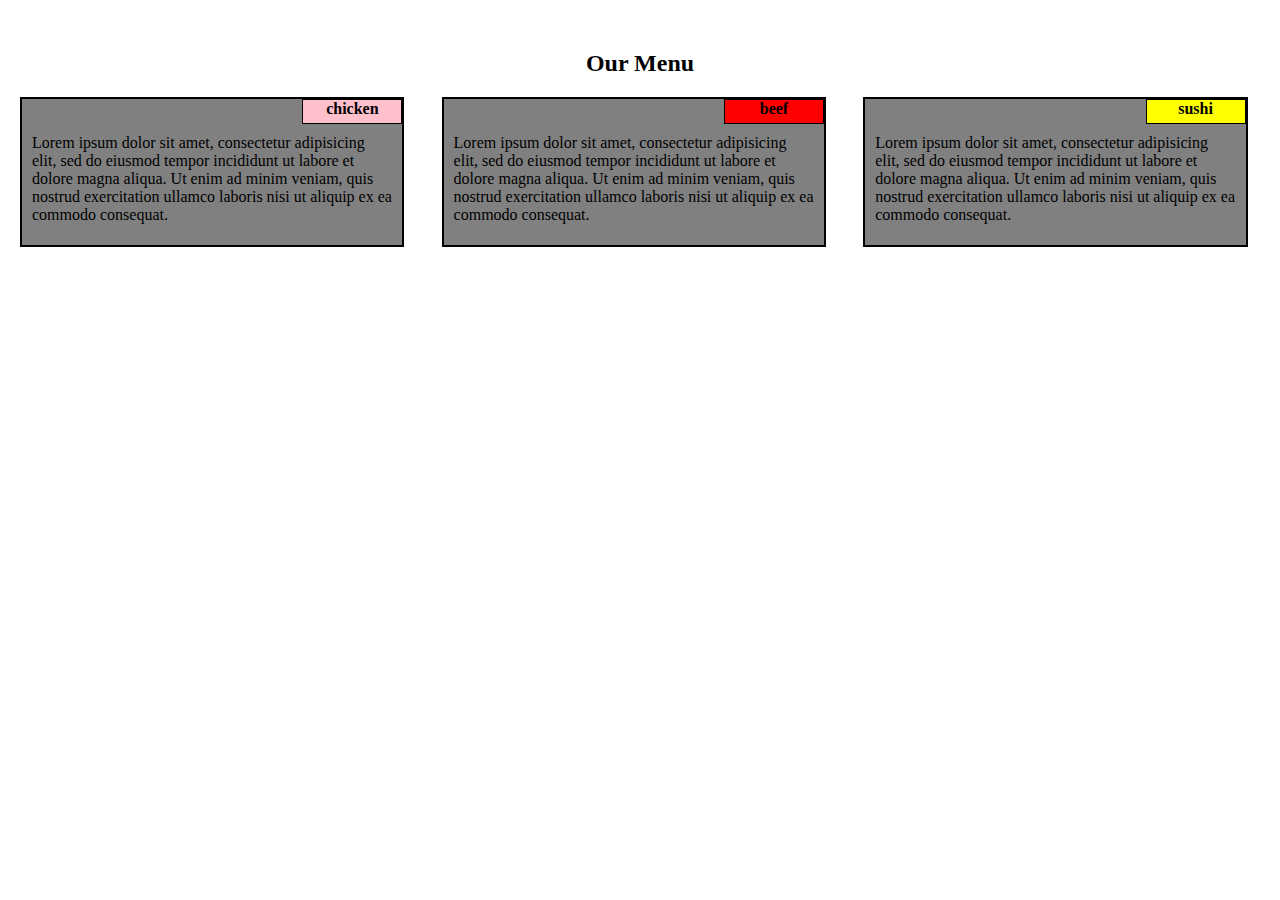
<file: module2/index.html>
<!DOCTYPE html>
<html>
<head>
	<title>module 2 assignment</title>
	<link rel="stylesheet" type="text/css" href="css/style.css">
	<meta charset="utf-8">
	<meta name="viewport" content="width=device-width, initial-scale=1.0">
</head>
<body>

		<h2>Our Menu</h1>

<div class="container">
	<div class="chicken col-lg-4 col-md-6 col-sx-12">
		<div  id="heading">chicken</div>
			<p id="p1">Lorem ipsum dolor sit amet, consectetur adipisicing elit, sed do eiusmod
			tempor incididunt ut labore et dolore magna aliqua. Ut enim ad minim veniam,
			quis nostrud exercitation ullamco laboris nisi ut aliquip ex ea commodo
			consequat.</p>
	</div>
	<div class="beef col-lg-4 col-md-6 col-sx-12">
		<div id="heading2">beef</div>
			<p id="p2">Lorem ipsum dolor sit amet, consectetur adipisicing elit, sed do eiusmod
			tempor incididunt ut labore et dolore magna aliqua. Ut enim ad minim veniam,
			quis nostrud exercitation ullamco laboris nisi ut aliquip ex ea commodo
			consequat.</p>
	</div>
	<div class="sushi col-lg-4 col-md-12 col-sx-12">
		<div id="heading3">sushi</div>
		<p id="p3">Lorem ipsum dolor sit amet, consectetur adipisicing elit, sed do eiusmod
		tempor incididunt ut labore et dolore magna aliqua. Ut enim ad minim veniam,
		quis nostrud exercitation ullamco laboris nisi ut aliquip ex ea commodo
		consequat.</p>
	</div>
</div>




</body>
</html>
</file>
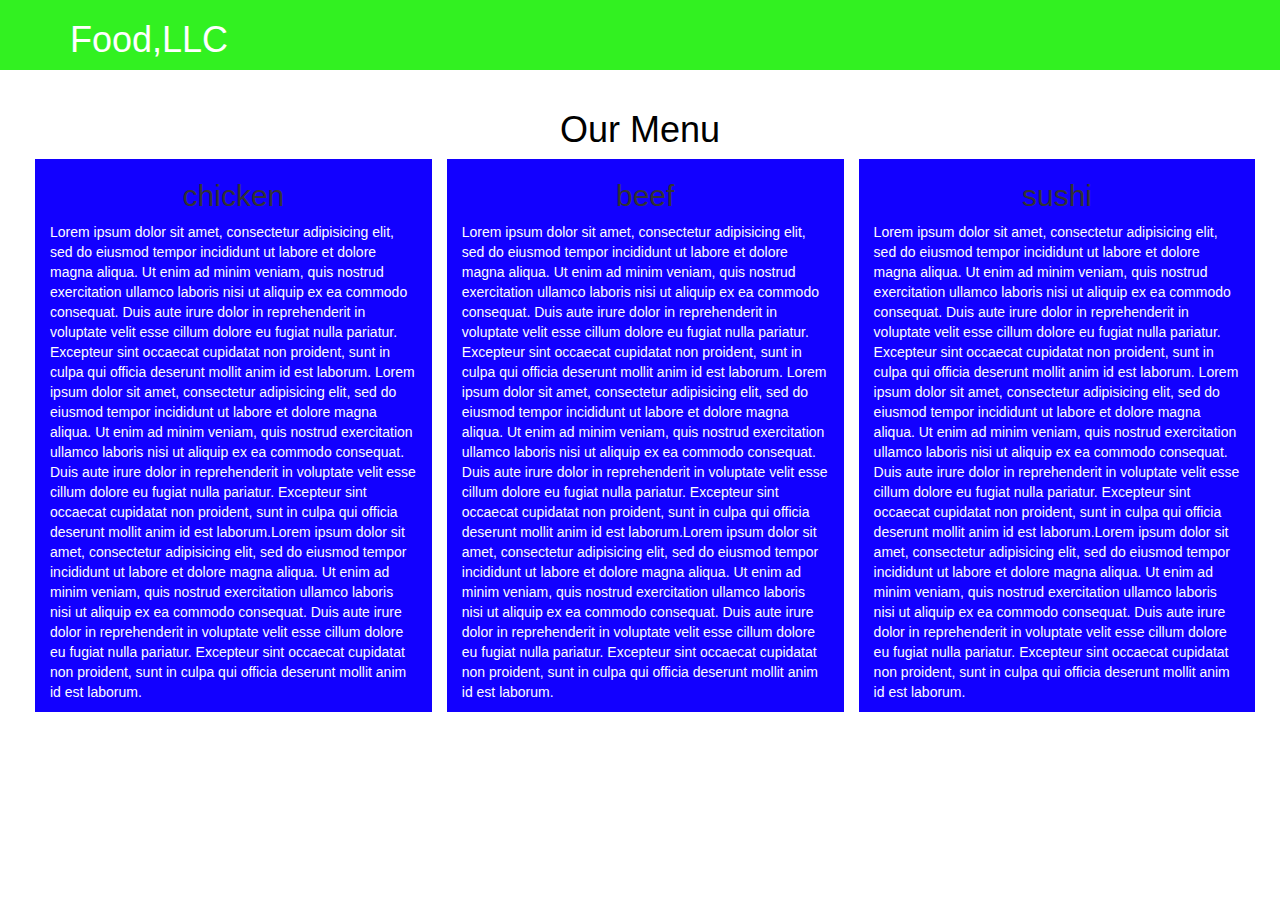
<file: module3/index.html>
<!doctype html>
<html lang="en">
  <head>
    <meta charset="utf-8">
    <meta http-equiv="X-UA-Compatible" content="IE=edge">
    <meta name="viewport" content="width=device-width, initial-scale=1">
    <!-- The above 3 meta tags *must* come first in the head; any other head content must come *after* these tags -->
    <title>module3</title>

    <!-- Bootstrap -->
    <link rel="stylesheet" href="https://stackpath.bootstrapcdn.com/bootstrap/3.4.1/css/bootstrap.min.css" integrity="sha384-HSMxcRTRxnN+Bdg0JdbxYKrThecOKuH5zCYotlSAcp1+c8xmyTe9GYg1l9a69psu" crossorigin="anonymous">
    <link rel="stylesheet" type="text/css" href="css/style.css">
  </head>
  <body>
  	 <!-- jQuery (necessary for Bootstrap's JavaScript plugins) -->
    <script src="https://code.jquery.com/jquery-1.12.4.min.js" integrity="sha384-nvAa0+6Qg9clwYCGGPpDQLVpLNn0fRaROjHqs13t4Ggj3Ez50XnGQqc/r8MhnRDZ" crossorigin="anonymous"></script>
    <!-- Include all compiled plugins (below), or include individual files as needed -->
    <script src="https://stackpath.bootstrapcdn.com/bootstrap/3.4.1/js/bootstrap.min.js" integrity="sha384-aJ21OjlMXNL5UyIl/XNwTMqvzeRMZH2w8c5cRVpzpU8Y5bApTppSuUkhZXN0VxHd" crossorigin="anonymous"></script>
  </body>
  	<header>
    	<nav id="header-nav"class="navbar navbar navbar-default">
    		<div class="container">
    			<div class="pull-left">
    			<h1>Food,LLC</h1>
    			</div>
    			 <button type="button" class="navbar-toggle collapsed" data-toggle="collapse" data-target="#bs-example-navbar-collapse-1" aria-expanded="false">
	        		<span class="sr-only">Toggle navigation</span>
	        		<span class="icon-bar"></span>
	       	 		<span class="icon-bar"></span>
	        		<span class="icon-bar"></span>
     			 </button>
     			 </div>
    		 	<div class="collapse navbar-collapse" id="bs-example-navbar-collapse-1">
     			 	<ul class="nav navbar-nav navbar-right">
       				 	<li><a href="#chicken" class="visible-xs"><br class="visible-xs">chicken</a></li>
        				<li><a href="#beef" class="visible-xs"><br class="visible-xs">beef</a></li>
       					 <li><a href="#sushi" class="visible-xs"><br class="visible-xs">sushi</a></li>
      				</ul> 
      			</div> 
      			
    	</nav> 	
<section class="row">
	<h1 style="color: black; text-align: center;">Our Menu</h1>
    <div class="chicken col-lg-4 col-md-6 col-sx-12" id="chicken"><h2>chicken</h2>
    	<div><p>Lorem ipsum dolor sit amet, consectetur adipisicing elit, sed do eiusmod
    	tempor incididunt ut labore et dolore magna aliqua. Ut enim ad minim veniam,
    	quis nostrud exercitation ullamco laboris nisi ut aliquip ex ea commodo
    	consequat. Duis aute irure dolor in reprehenderit in voluptate velit esse
    	cillum dolore eu fugiat nulla pariatur. Excepteur sint occaecat cupidatat non
    	proident, sunt in culpa qui officia deserunt mollit anim id est laborum.
    	Lorem ipsum dolor sit amet, consectetur adipisicing elit, sed do eiusmod
    	tempor incididunt ut labore et dolore magna aliqua. Ut enim ad minim veniam,
    	quis nostrud exercitation ullamco laboris nisi ut aliquip ex ea commodo
    	consequat. Duis aute irure dolor in reprehenderit in voluptate velit esse
    	cillum dolore eu fugiat nulla pariatur. Excepteur sint occaecat cupidatat non
    	proident, sunt in culpa qui officia deserunt mollit anim id est laborum.Lorem ipsum dolor sit amet, consectetur adipisicing elit, sed do eiusmod
    	tempor incididunt ut labore et dolore magna aliqua. Ut enim ad minim veniam,
    	quis nostrud exercitation ullamco laboris nisi ut aliquip ex ea commodo
    	consequat. Duis aute irure dolor in reprehenderit in voluptate velit esse
    	cillum dolore eu fugiat nulla pariatur. Excepteur sint occaecat cupidatat non
    	proident, sunt in culpa qui officia deserunt mollit anim id est laborum.</p>
    	</div>
    </div>
    	<div class="beef col-lg-4 col-md-6 col-sx-12" name="beef" id="beef"><h2>beef</h2>
    		<div><p>Lorem ipsum dolor sit amet, consectetur adipisicing elit, sed do eiusmod
    		tempor incididunt ut labore et dolore magna aliqua. Ut enim ad minim veniam,
    		quis nostrud exercitation ullamco laboris nisi ut aliquip ex ea commodo
    		consequat. Duis aute irure dolor in reprehenderit in voluptate velit esse
    		cillum dolore eu fugiat nulla pariatur. Excepteur sint occaecat cupidatat non
    		proident, sunt in culpa qui officia deserunt mollit anim id est laborum. Lorem ipsum dolor sit amet, consectetur adipisicing elit, sed do eiusmod
    		tempor incididunt ut labore et dolore magna aliqua. Ut enim ad minim veniam,
    		quis nostrud exercitation ullamco laboris nisi ut aliquip ex ea commodo
    		consequat. Duis aute irure dolor in reprehenderit in voluptate velit esse
    		cillum dolore eu fugiat nulla pariatur. Excepteur sint occaecat cupidatat non
    		proident, sunt in culpa qui officia deserunt mollit anim id est laborum.Lorem ipsum dolor sit amet, consectetur adipisicing elit, sed do eiusmod
    		tempor incididunt ut labore et dolore magna aliqua. Ut enim ad minim veniam,
    		quis nostrud exercitation ullamco laboris nisi ut aliquip ex ea commodo
    		consequat. Duis aute irure dolor in reprehenderit in voluptate velit esse
    		cillum dolore eu fugiat nulla pariatur. Excepteur sint occaecat cupidatat non
    		proident, sunt in culpa qui officia deserunt mollit anim id est laborum.</p>
    		</div>
    	</div>	
    	<div class="sushi col-lg-4 col-md-12 col-sx-12" id="sushi"><h2>sushi</h2>
	    	<div><p>Lorem ipsum dolor sit amet, consectetur adipisicing elit, sed do eiusmod
		    	tempor incididunt ut labore et dolore magna aliqua. Ut enim ad minim veniam,
		    	quis nostrud exercitation ullamco laboris nisi ut aliquip ex ea commodo
		    	consequat. Duis aute irure dolor in reprehenderit in voluptate velit esse
		    	cillum dolore eu fugiat nulla pariatur. Excepteur sint occaecat cupidatat non
		    	proident, sunt in culpa qui officia deserunt mollit anim id est laborum. Lorem ipsum dolor sit amet, consectetur adipisicing elit, sed do eiusmod
		    	tempor incididunt ut labore et dolore magna aliqua. Ut enim ad minim veniam,
		    	quis nostrud exercitation ullamco laboris nisi ut aliquip ex ea commodo
		    	consequat. Duis aute irure dolor in reprehenderit in voluptate velit esse
		    	cillum dolore eu fugiat nulla pariatur. Excepteur sint occaecat cupidatat non
		    	proident, sunt in culpa qui officia deserunt mollit anim id est laborum.Lorem ipsum dolor sit amet, consectetur adipisicing elit, sed do eiusmod
		    	tempor incididunt ut labore et dolore magna aliqua. Ut enim ad minim veniam,
		    	quis nostrud exercitation ullamco laboris nisi ut aliquip ex ea commodo
		    	consequat. Duis aute irure dolor in reprehenderit in voluptate velit esse
		    	cillum dolore eu fugiat nulla pariatur. Excepteur sint occaecat cupidatat non
		    	proident, sunt in culpa qui officia deserunt mollit anim id est laborum.</p>
		    </div>
		 </div>
</section> 
    </header>
    <div style="text-align: center;"><a href="#header-nav" class="visible-xs">back to top</a></div>
  </body>
</html>
</file>
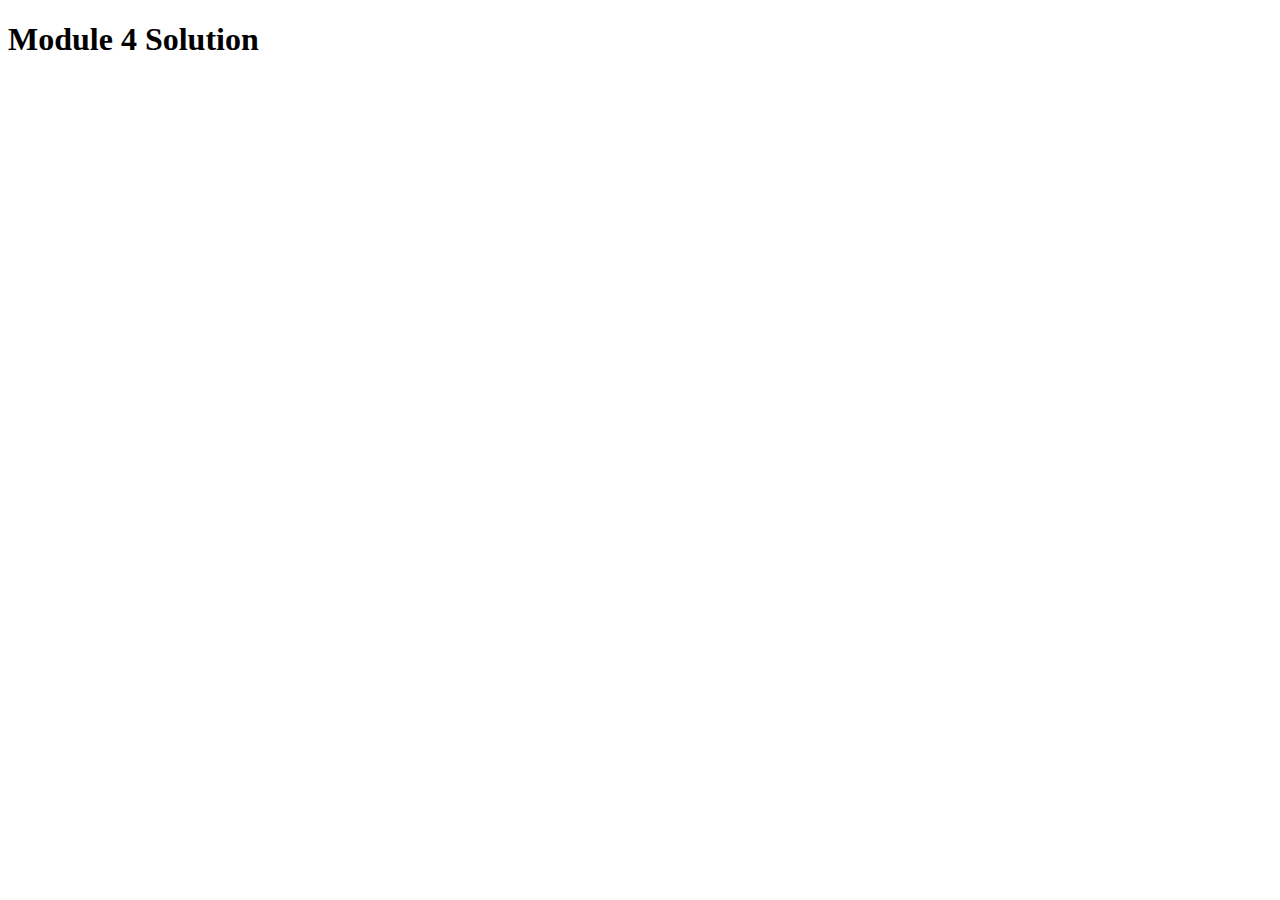
<file: module4/index.html>
<!DOCTYPE html>
<html>
<head>
  <meta charset="utf-8">
  <title>Module 4 Solution</title>
  <script src="SpeakHello.js"></script>
  <script src="SpeakGoodBye.js"></script>
  <script src="script.js"></script>
</head>
<body>
  <h1>Module 4 Solution</h1>
</body>
</html>
</file>
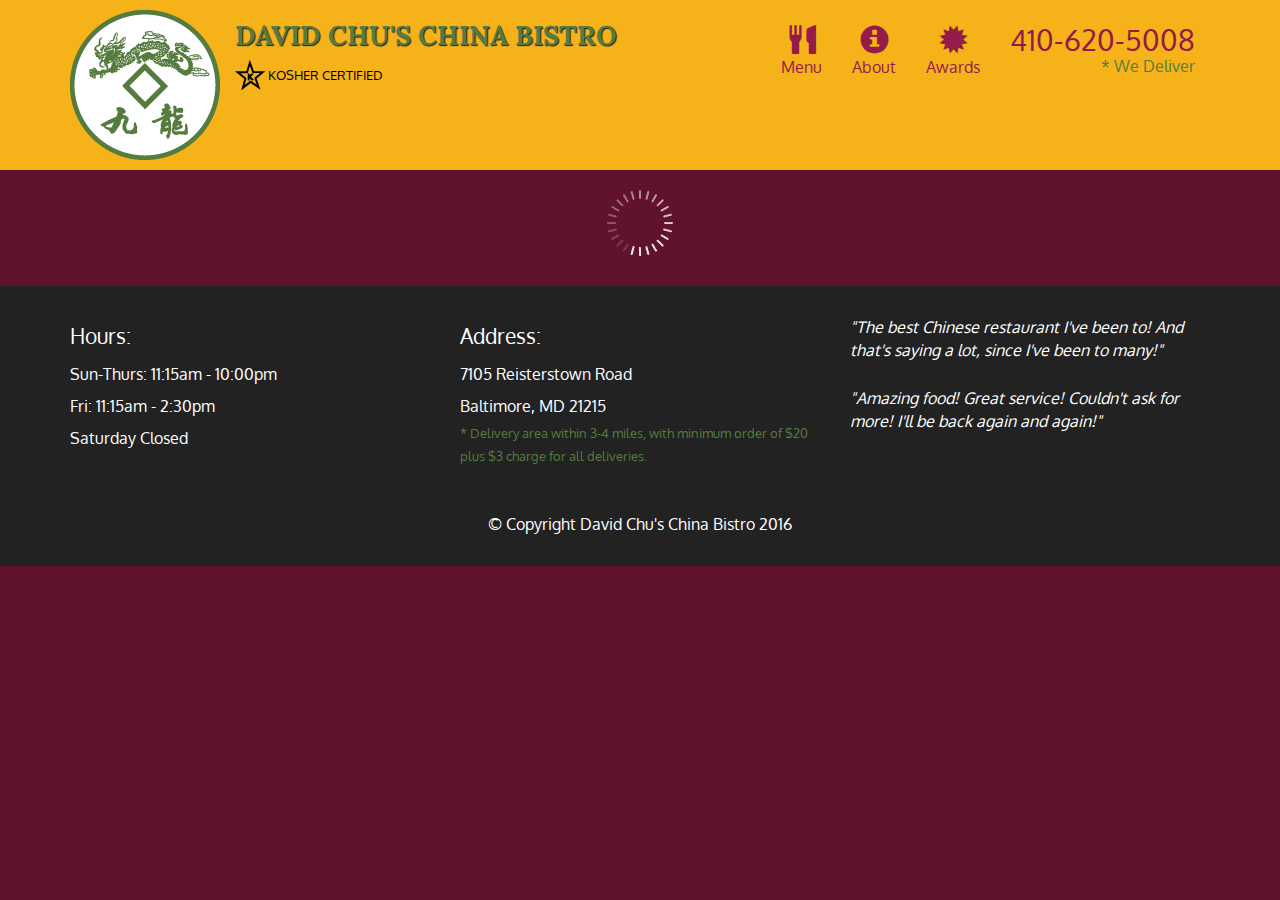
<file: module5/index.html>
﻿<!DOCTYPE html>
<html lang="en-us">
<head>
    <meta charset="UTF-8">
    <title>Module5-solution by AniYoncheva</title>
    <meta name="viewport" content="width=device-width, initial-scale=1">
    <link href='https://fonts.googleapis.com/css?family=Oxygen:400,300,700' rel='stylesheet' type='text/css'>
    <link href='https://fonts.googleapis.com/css?family=Lora' rel='stylesheet' type='text/css'>
    <link href="css/bootstrap.min.css" rel="stylesheet" />
    <link href="css/style.css" rel="stylesheet" />
</head>
<body>

    <header>
        <nav id="header-nav" class="navbar navbar-default">
            <div class="container">
                <div class="navbar-header">
                    <a href="index.html" class="pull-left visible-lg visible-md">
                        <div class="img-wrapper">
                            <div id="logo-img"></div>
                        </div>
                    </a>
                    <div class="navbar-brand">
                        <a href="index.html"><h1>David Chu's china Bistro</h1></a>
                        <p>
                            <img src="img/star-k-logo.png" alt="Kosher certification" />
                            <span>Kosher Certified</span>
                        </p>
                    </div>
                    <button id="navbarToggle" type="button" class="navbar-toggle collapsed" data-toggle="collapse" data-target="#collapsable-nav" aria-expanded="false">
                        <span class="sr-only">Toggle navigation</span>
                        <span class="icon-bar"></span>
                        <span class="icon-bar"></span>
                        <span class="icon-bar"></span>
                    </button>
                </div>
                <div id="collapsable-nav" class="collapse navbar-collapse">
                    <ul id="nav-list" class="nav navbar-nav navbar-right">
                        <li id="navHomeButton" class="visible-xs active">
                            <a href="index.html">
                                <span class="glyphicon glyphicon-home"></span><br class="hidden-xs" /> Home
                            </a>
                        </li>
                        <li id="navMenuButton">
                            <a href="#" onclick="$dc.loadMenuCategories();">
                                <span class="glyphicon glyphicon-cutlery"></span><br class="hidden-xs" /> Menu
                            </a>
                        </li>
                        <li>
                            <a href="#">
                                <span class="glyphicon glyphicon-info-sign"></span><br class="hidden-xs" /> About
                            </a>
                        </li>
                        <li>
                            <a href="#">
                                <span class="glyphicon glyphicon-certificate"></span><br class="hidden-xs" /> Awards
                            </a>
                        </li>
                        <li id="phone" class="hidden-xs">
                            <a href="tel:410-620-5008">
                                <span>410-620-5008</span>
                            </a>
                            <div>* We Deliver</div>
                        </li>
                    </ul><!--#nav-list-->
                </div> <!--.collapse .navbar-collapse-->
            </div><!-- .container -->
        </nav><!-- #header-nav -->
    </header>

    <div id="call-btn" class="visible-xs">
        <a class="btn" href="tel:410-602-5008">
            <span class="glyphicon glyphicon-earphone"></span>
            410-602-5008
        </a>
    </div>
    <div id="xs-deliver" class="text-center visible-xs">* We Deliver</div>

    <div id="main-content" class="container">

    </div><!--End of #main-content-->
    <footer class="panel-footer">
        <div class="container">
            <div class="row">
                <section id="hours" class="col-sm-4">
                    <span>Hours:</span><br>
                    Sun-Thurs: 11:15am - 10:00pm<br>
                    Fri: 11:15am - 2:30pm<br>
                    Saturday Closed
                    <hr class="visible-xs" />
                </section>
                <section id="address" class="col-sm-4">
                    <span>Address:</span><br>
                    7105 Reisterstown Road<br>
                    Baltimore, MD 21215
                    <p>
                        * Delivery area within 3-4 miles,
                        with minimum order of $20 plus $3 charge for all deliveries.
                    </p>
                    <hr class="visible-xs" />
                </section>
                <section id="testimonials" class="col-sm-4">
                    <p>"The best Chinese restaurant I've been to! And that's saying a lot, since I've been to many!"</p>
                    <p>"Amazing food! Great service! Couldn't ask for more! I'll be back again and again!"</p>
                </section>
            </div>
            <div class="text-center">&copy; Copyright David Chu's China Bistro 2016</div>
        </div>
    </footer>




    <script src="js/jquery-2.1.4.min.js"></script>
    <script src="js/bootstrap.min.js"></script>
    <script src="js/ajax-utils.js"></script>
    <script src="js/script.js"></script>
</body>
</html>
</file>
<file: module2/css/style.css>
*{
	box-sizing: border-box;
	margin: 0;
	padding: 0;
}

h2{
	text-align: center;
	font-weight: bold;
	margin-top: 50px;
}
.container{
	width:100%;
	padding: 20px;

}
.chicken{
	background-color:grey;
	height: 150px;
	border: 2px solid black;
	margin-bottom: 10px;
	margin-right: 3%;
	
	
}
#heading{
	float: right;
	background-color: pink;
	height:25px;
	width: 100px;
	font-weight: bold;
	text-align: center;
	border: 1px solid black;
}
#p1{
	margin-left: 10px;
	margin-top: 35px;
	margin-right: 10px;
}
.beef{
	background-color:grey;
	height: 150px;
	border: 2px solid black;
	margin-right: 3%;
	margin-bottom: 20px;
	
	
	
}
#heading2{
	float: right;
	background-color: red;
	height:25px;
	width: 100px;
	font-weight: bold;
	text-align: center;
	border: 1px solid black;
}
#p2{
	margin-left: 10px;
	margin-top: 35px;
	margin-right: 10px;
}

.sushi{
	background-color:grey;
	height: 150px;
	border: 2px solid black;
	
	
}
#heading3{
	float: right;
	background-color: yellow;
	height:25px;
	width: 100px;
	font-weight: bold;
	text-align: center;
	border: 1px solid black;
}
#p3{
	margin-left: 10px;
	margin-top: 35px;
	margin-right: 10px;
}
@media (min-width:1200px){
	.col-lg-4
	{
		float: left;
		border: 2px solid black;
}
.col-lg-4 {
	width: 31%
	
}
}
@media (min-width:950px) and (max-width: 1199px)
{
	.col-md-6,.col-md-12
{
	float: left;
	border:2px solid black;

}

.col-md-6 {
	width: 47%;
}
.col-md-12 {
	width: 97%;
}
}
@media (max-width:949px){
	.col-sx-12{
		float: left;
		border: 2px solid black;
}
.col-sx-12{
	width: 100%;
}
}
</file>
<file: module3/css/style.css>
body{
	background-color: #ffffff;
	padding: 0;

}
.row{
	width: auto;
	margin: 20px;
}
#header-nav{
	background-color: #32f121;
	border-radius:0;
	border: 0;
}
li{
	background-color: black;
	color: white;
	text-align: center;
	font-weight: bold;
	font-size: 15px;
}
.navbar-toggle{
	background-color:brown;
}
h1{
	color: #ffffff;
	
}
h2{
	text-align: center;
}
p{
	color:#ffffff;
}
.chicken,.beef,.sushi{
	background-color: #1200ff;
	margin-left:15px;
	margin-bottom: 15px;
}
@media (min-width:1200px){
	.col-lg-4
	{
		float: left;
}
.col-lg-4 {
	width: 32%;
}
}
@media (min-width:950px) and (max-width: 1199px)
{
	.col-md-6,.col-md-12
{
	float: left;
	
}

.col-md-6 {
	width: 48%;
}
.col-md-12 {
	width: 98%;
}
}
@media (max-width:949px){
	.col-sx-12{
		float: left;

}
.col-sx-12{
	width: 94%;
}
}
</file>
<file: module5/css/style.css>
﻿/*Module 3*/

body {
    font-size: 16px;
    color: #ffffff;
    background-color: #61122f;
    font-family: 'Oxygen', sans-serif;
}
/*Header*/

#header-nav {
    background-color: #f6b319;
    border-radius: 0;
    border: 0;
}

#logo-img {
    background-image: url('../img/restaurant-logo.png');
    width: 150px;
    height: 150px;
    margin: 10px 15px 10px 0;
}

.navbar-brand {
    padding-top: 25px;
}

    .navbar-brand h1 {
        font-family: 'Lora', serif;
        color: #557c3e;
        font-size: 1.5em;
        text-transform: uppercase;
        font-weight: bold;
        text-shadow: 1px 1px 1px #222;
        margin-top: 0;
        margin-bottom: 0;
        line-height: .75;
    }

    .navbar-brand a:hover,
    .navbar-brand a:focus {
        text-decoration: none;
    }

    .navbar-brand p {
        color: #000000;
        text-transform: uppercase;
        font-size: .7em;
        margin-top: 15px;
    }

        .navbar-brand p span {
            vertical-align: middle;
        }

#nav-list {
    margin-top: 10px;
}

    #nav-list a {
        color: #951C49;
        text-align: center;
    }

        #nav-list a:hover {
            background: #E7E7E7;
        }

        #nav-list a span {
            font-size: 1.8em;
        }

#phone {
    margin-top: 5px;
}

    #phone a { /*Phone number*/
        text-align: right;
        padding-bottom: 0;
    }

    #phone div { /*We Deliver*/
        color: #557c3e;
        text-align: right;
        padding-right: 15px;
    }

.navbar-header button.navbar-toggle,
.navbar-header .icon-bar {
    border: 1px solid #61122f;
}

.navbar-header button.navbar-toggle {
    clear: both;
    margin-top: -30px;
}
/*End Header*/

/*Home Page*/
.container .jumbotron {
    box-shadow: 0 0 50px #3f0c1f;
    border: 2px solid #3f0c1f;
}

#menu-tile,
#specials-tile,
#map-tile {
    position: relative;    
    width: 100%;
    height: 250px;
    margin-bottom: 15px;
    border: 2px solid #3f0c1f;
    overflow: hidden;
}

    #menu-tile:hover,
    #specials-tile:hover,
    #map-tile:hover {
        box-shadow: 0 1px 5px 1px #cccccc;
    }

#menu-tile {
    background: url('../img/menu-tile.jpg') no-repeat;
    background-position: center;
}

#specials-tile {
    background: url('../img/specials-tile.jpg') no-repeat;
    background-position: center;
}

    #menu-tile span,
    #specials-tile span,
    #map-tile span {
        position: absolute;
        bottom: 0;
        right: 0;
        width: 100%;
        text-align: center;
        font-size:1.6em;
        text-transform:uppercase;
        background-color: #000000;
        color:#ffffff;
        opacity:.8;
    }
/*End Home Page*/

/*Menu Categories page*/
.category-tile{
    position: relative;    
    width: 200px;
    height: 200px;
    margin: 0 auto 15px;    
    border: 2px solid #3f0c1f;
    overflow: hidden;
}
.category-tile span{
    position: absolute;
        bottom: 0;
        right: 0;
        width: 100%;
        text-align: center;
        font-size:1.2em;
        text-transform:uppercase;
        background-color: #000000;
        color:#ffffff;
        opacity:.8;
}

.category-tile:hover{
    box-shadow: 0 1px 5px 1px #cccccc;
}

#menu-categories-title + div{
    margin-bottom:50px;
}
/*End Menu Categories page*/


/*Single Category page*/
.menu-item-tile{
    margin-bottom:25px;
}

.menu-item-tile hr{
    width:80%;
}

.menu-item-tile .menu-item-price{
    font-size:1.1em;
    text-align:right;
    margin-top:-15px;
    margin-right:-15px;
}
.menu-item-tile .menu-item-price span{
    font-size:.6em;    
}
.menu-item-photo{
    position:relative;
    max-width: 250px;
    border: 2px solid #3f0c1f;
    overflow: hidden;
    margin: 0 -15px 20px auto;    
    padding:0;
}

.menu-item-photo div{
    position:absolute;
    bottom:0;
    right:0;
    width:80px;
    background-color:#557c3e;
    text-align:center;
}

.menu-item-description{
    padding-right:30px;
}

h3.menu-item-title{
    margin: 0 0 10px;
}

.menu-item-details{
    font-size:.9em;
    font-style:italic;
}
/*End Single Category page*/


/*Footer*/
.panel-footer{
    margin-top:30px;
    padding-top:35px;
    padding:30px;
    background-color:#222222;
    border-top:0;
}
.panel-footer div.row{
    margin-bottom:35px;
}

#hours,
#address{
    line-height:2;
}

#hours > span,
#address > span{
    font-size:1.3em;
}

#address p{
    color:#557c3e;
    font-size:.8em;
    line-height:1.8;

}

#testimonials{
    font-style:italic;
}
#testimonials p:nth-child(2){
    margin-top:25px;
}

/*End Footer*/

/********** Large devices only **********/
@media (min-width: 1200px) {
    /*Home Page*/
    .container .jumbotron {
        background: url('../img/jumbotron_1200.jpg') no-repeat;
        height: 675px;
    }
    /*End Home Page*/
}

/********** Medium devices only **********/
@media (min-width: 992px) and (max-width: 1199px) {
    /* Header */
    #logo-img {
        background: url('/img/restaurant-logo_medium.png') no-repeat;
        width: 100px;
        height: 100px;
        margin: 5px 5px 5px 0;
    }
    /* End Header */

    /*Home Page*/
    .container .jumbotron {
        background: url('../img/jumbotron_992.jpg') no-repeat;
        height: 558px;
    }
    /*End Home Page*/
}

/********** Small devices only **********/
@media (min-width: 768px) and (max-width: 991px) {
    /*Home Page*/
    .container .jumbotron {
        background: url('../img/jumbotron_768.jpg') no-repeat;
        height: 432px;
    }
    /*End Home Page*/
}

/********** Extra small devices only **********/
@media (max-width: 767px) {
    /* Header */
    .navbar-brand {
        padding-top: 10px;
        height: 80px;
    }

        .navbar-brand h1 { /* Restaurant name */
            padding-top: 10px;
            font-size: 5vw; /* 1vw = 1% of viewport width */
        }

        .navbar-brand p { /* Kosher cert */
            font-size: .6em;
            margin-top: 12px;
        }

            .navbar-brand p img { /* Star-K */
                height: 20px;
            }

    #collapsable-nav a { /* Collapsed nav menu text */
        font-size: 1.2em;
    }

        #collapsable-nav a span { /* Collapsed nav menu glyph */
            font-size: 1em;
            margin-right: 5px;
        }

    #call-btn > a {
        font-size: 1.5em;
        display: block;
        margin: 0 20px;
        padding: 10px;
        border: 2px solid #fff;
        background-color: #f6b319;
        color: #951c49;
    }

    #xs-deliver {
        margin-top: 5px;
        font-size: .7em;
        letter-spacing: .1em;
        text-transform: uppercase;
    }
    /* End Header */

    /*Home Page*/
    .container .jumbotron {
        margin-top: 30px;
        padding: 0;
    }

    #menu-tile,
    #specials-tile{
        width:360px;
        margin: 0 auto 15px;
    }
    /*End Home Page*/

    /*Single Category page*/
    .menu-item-photo{
        margin-right:auto;
    }

    .menu-item-tile .menu-item-price,
    .menu-item-description{
        text-align: center;
    }
   
    /*End Single Category page*/

    /*Footer*/
    .panel-footer section{
        margin-bottom:30px;
        text-align:center;
    }
    .panel-footer section:nth-child(3){
        margin-bottom:0;        
    }
    .panel-footer section hr{
        width:50%;
    }
    /*End Footer*/
}
/**********Super extra small devices only **********/
@media (max-width: 479px) {
    /*Header*/
.navbar-brand h1{
    padding-top: 5px;
    font-size:6vw;
}
    /*End Header*/

    /*Home Page*/
     #menu-tile,
    #specials-tile{
        width:280px;
        margin: 0 auto 15px;
    }
    /*End Home Page*/

    /*Menu Categories page*/
    .col-xxs-12{
        position:relative;
        min-height:1px;
        padding-right:15px;
        padding-left:15px;
        float:left;
        width:100%;
    }

    /*End Menu Categories page*/
}
</file>
